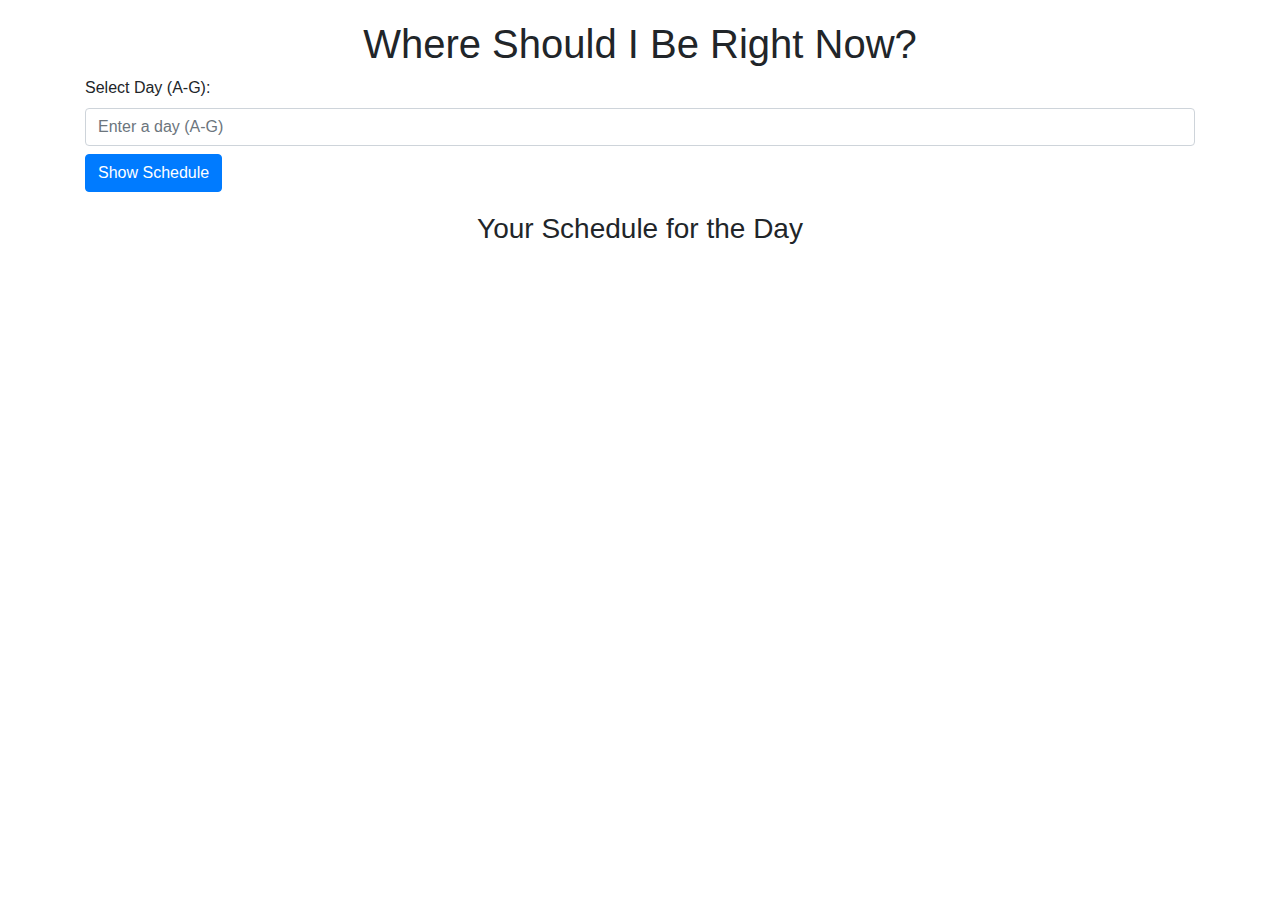
<file: index.html>
<!DOCTYPE html>
<html lang="en">

<head>
    <meta charset="UTF-8">
    <meta name="viewport" content="width=device-width, initial-scale=1.0">
    <title>Where Should I Be Right Now?</title>
    <link rel="stylesheet" href="https://stackpath.bootstrapcdn.com/bootstrap/4.5.2/css/bootstrap.min.css">
    <link rel="stylesheet" href="style.css">
</head>

<body>
    <div class="container">
        <h1 class="text-center">Where Should I Be Right Now?</h1>

        <div class="form-group">
            <label for="dayInput">Select Day (A-G):</label>
            <input type="text" id="dayInput" class="form-control" placeholder="Enter a day (A-G)">
            <button id="submitDay" class="btn btn-primary mt-2">Show Schedule</button>
        </div>

        <div class="schedule">
            <h3 class="text-center">Your Schedule for the Day</h3>
            <ul id="scheduleList" class="list-group"></ul>
        </div>
    </div>

    <script src="https://code.jquery.com/jquery-3.6.0.min.js"></script>
    <script src="script.js"></script>
</body>

</html>
</file>
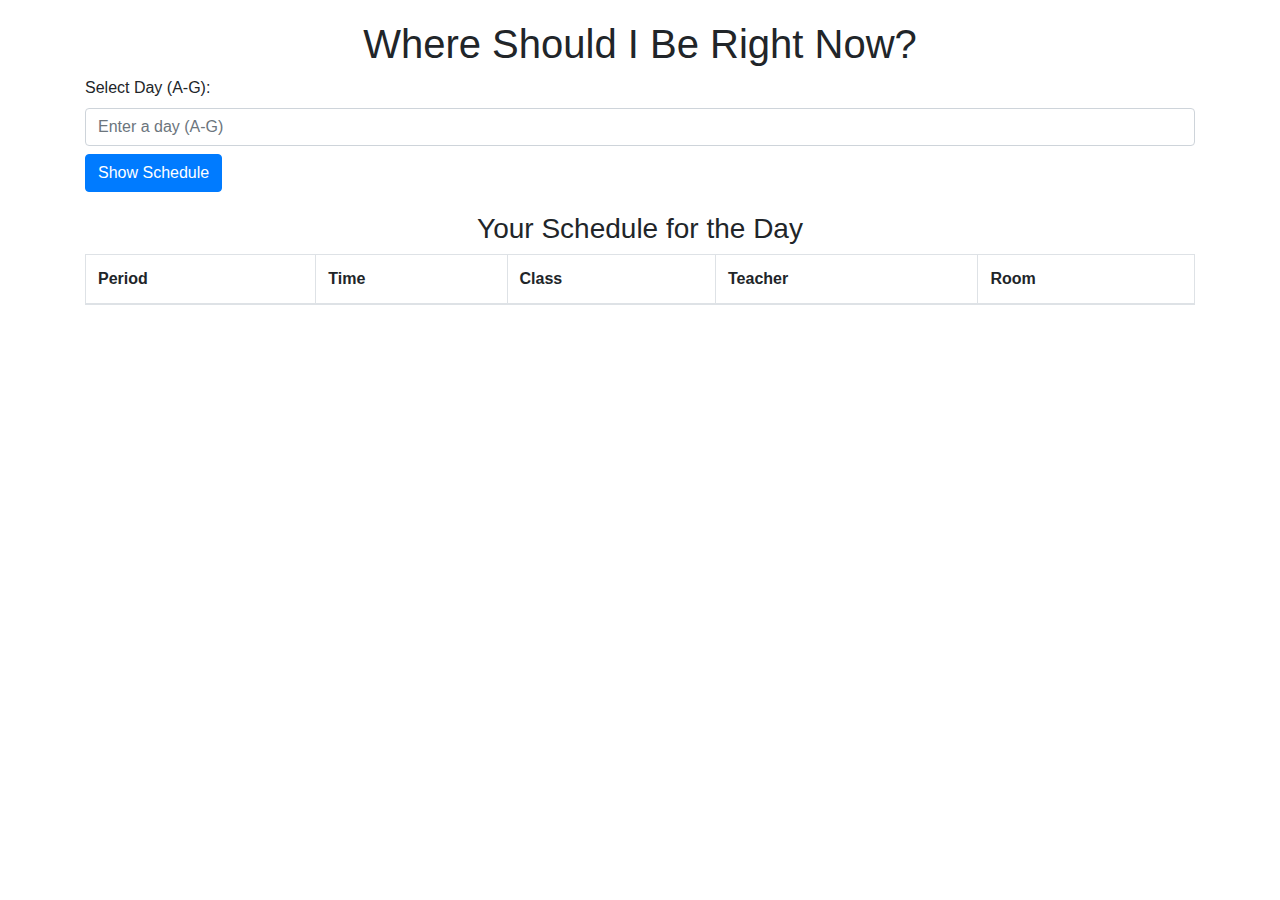
<file: test.html>
<!DOCTYPE html>
<html lang="en">

<head>
    <meta charset="UTF-8">
    <meta name="viewport" content="width=device-width, initial-scale=1.0">
    <title>Where Should I Be Right Now?</title>
    <link rel="stylesheet" href="https://stackpath.bootstrapcdn.com/bootstrap/4.5.2/css/bootstrap.min.css">
 <link rel="stylesheet" href="style.css">
</head>

<body>
    <div class="container">
        <h1 class="text-center">Where Should I Be Right Now?</h1>

        <div class="form-group">
            <label for="dayInput">Select Day (A-G):</label>
            <input type="text" id="dayInput" class="form-control" placeholder="Enter a day (A-G)">
            <button id="submitDay" class="btn btn-primary mt-2">Show Schedule</button>
        </div>

        <div class="schedule">
            <h3 class="text-center">Your Schedule for the Day</h3>
            <table class="table table-bordered table-striped">
                <thead>
                    <tr>
                        <th>Period</th>
                        <th>Time</th>
                        <th>Class</th>
                        <th>Teacher</th>
                        <th>Room</th>
                    </tr>
                </thead>
                <tbody id="scheduleList"></tbody>
            </table>
        </div>

    </div>

    <script src="https://code.jquery.com/jquery-3.6.0.min.js"></script>
    <script src="test.js"></script>
</body>

</html>
</file>
<file: style.css>
body {
            padding: 20px;
        }
        .schedule {
            margin-top: 20px;
        }
        /* Styling to highlight the current class */
        .current-class {
            background-color: yellow;
        }
</file>
